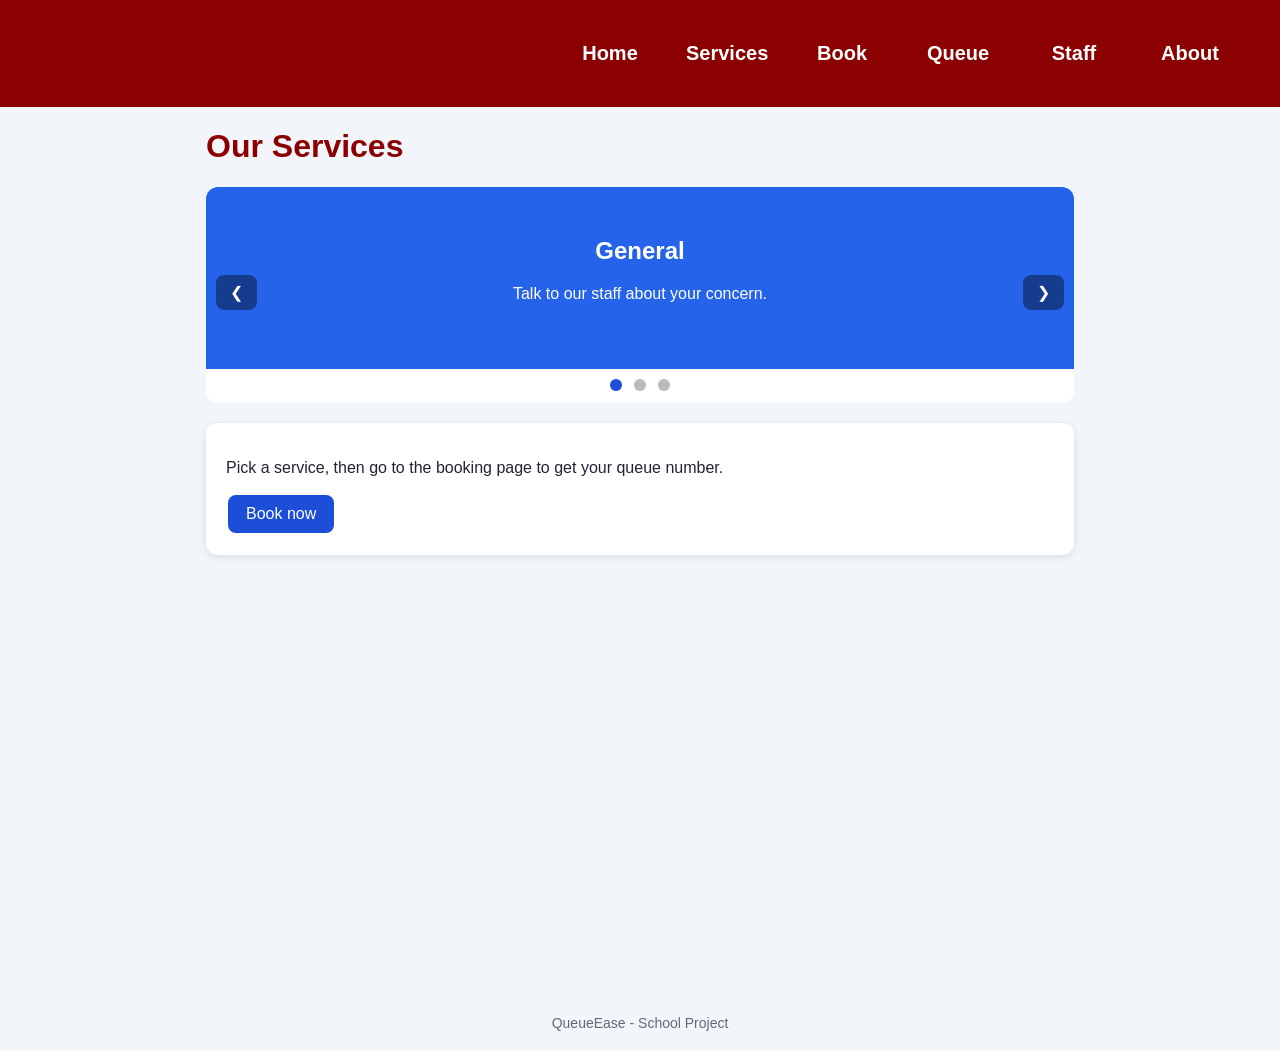
<file: services.html>
<!DOCTYPE html>
<html lang="en">
<head>
  <meta charset="UTF-8">
  <meta name="viewport" content="width=device-width, initial-scale=1">
  <title>Services - QueueEase</title>
  <link rel="stylesheet" href="style.css">
</head>
<body>
  
  <nav>

      <button class="menu-btn" onclick="toggleMenu()">☰</button>

      <div class="menu" id="mobileMenu">
        <a href="index.html">Home</a>
        <a href="services.html">Services</a>
        <a href="book.html">Book</a>
        <a href="queue.html">Queue</a>
        <a href="login.html">Staff</a>
        <a href="about.html">About</a>
      </div>
  </nav>

  <main>
    <h1>Our Services</h1>

    <!-- SLIDER 2: Services -->
    <div class="slider">
      <div class="slide s1"><h2>General </h2><p>Talk to our staff about your concern.</p></div>
      <div class="slide s2"><h2>Process ID</h2><p>Submit and claim your documents.</p></div>
      <div class="slide s3"><h2>Rooms</h2><p>Available rooms for your use.</p></div>

      <button class="arrow prev" onclick="previousSlide()">&#10094;</button>
      <button class="arrow next" onclick="nextSlide()">&#10095;</button>

      <div class="dots">
        <span class="dot"></span>
        <span class="dot"></span>
        <span class="dot"></span>
      </div>
    </div>

    <div class="card">
      <p>Pick a service, then go to the booking page to get your queue number.</p>
      <a class="btn" href="book.html">Book now</a>
    </div>
    <div>
<iframe
  src="https://www.youtube.com/embed/isBXSG3E7kk?autoplay=1"
  id="mrbean"
  allow="autoplay"
></iframe>    </div>
  </main>
  <footer>QueueEase - School Project</footer>
  <script src="script.js"></script>
  <script>function toggleMenu() {
    document.getElementById("mobileMenu").classList.toggle("open");
}
</script>
</body>
</html>
</file>
<file: style.css>
*{
    transition: all 0.3s ease;
}
iframe#mrbean{
    width: 100%;
    height: 400px;
    border-radius: 12px;
    allow: "autoplay; encrypted-media";
    allowfullscreen: true;
    border: none;
}

/* ===== Basic look ===== */
* { box-sizing: border-box; }
body { margin: 0; font-family: Arial, sans-serif; background: #f2f6fb; color: #223; }
nav { background: darkred; padding: 12px; text-align: center; }
nav a { color: white; text-decoration: none; margin: 0 8px; font-weight: bold; display: inline-block; padding: 4px 0; }
nav a:hover { text-decoration: underline; }
main { max-width: 900px; margin: 20px auto; padding: 0 16px; }
h1, h2 { color: darkred; }
.card { background: white; padding: 20px; border-radius: 12px; box-shadow: 0 2px 8px rgba(0,0,0,.1); margin-bottom: 16px; }
footer { text-align: center; padding: 20px; color: #667; font-size: 14px; }


/* ===== Buttons and forms ===== */
button, .btn { background: #1d4ed8; color: white; border: none; padding: 10px 18px; border-radius: 8px; font-size: 16px; cursor: pointer; text-decoration: none; display: inline-block; margin: 2px; }
button:hover, .btn:hover { background: #1e40af; }
button.red { background: #dc2626; }
button.green { background: #16a34a; }
label { display: block; margin-top: 12px; font-weight: bold; }
input, select { width: 100%; padding: 10px; margin-top: 4px; border: 1px solid #aab; border-radius: 8px; font-size: 16px; }
input[type=range] { padding: 0; }
input[type=checkbox] { width: auto; margin-right: 8px; }

/* ===== Slider ===== */
.slider { position: relative; overflow: hidden; border-radius: 12px; margin-bottom: 20px; background: white; }
.slide { display: none; padding: 50px 24px; text-align: center; color: white; }
.slide h2 { color: white; margin-top: 0; }
.s1 { background: #2563eb; } .s2 { background: #0d9488; } .s3 { background: #0749ff; }
.arrow { position: absolute; top: 40%; background: rgba(0,0,0,.4); padding: 8px 14px; }
.prev { left: 8px; } .next { right: 8px; }
.dots { text-align: center; padding: 8px; }
.dot { width: 12px; height: 12px; padding: 0; border-radius: 50%; background: #bbb; margin: 0 4px; }
.dot.active { background: #1d4ed8; }

/* ===== Queue ===== */
.big-number { font-size: 64px; font-weight: bold; color: #2d800cc4; text-align: center; }
.stats { display: flex; gap: 12px; }    
.stat { flex: 1; background: #eef3ff; border-radius: 10px; padding: 12px; text-align: center; }
.stat b { display: block; font-size: 28px; color: #1d4ed8; }
table { width: 100%; border-collapse: collapse; }
th, td { padding: 10px; border-bottom: 1px solid #ddd; text-align: left; }
.tag { padding: 3px 10px; border-radius: 12px; font-size: 13px; color: white; }
.waiting { background: #f59e0b; } .serving { background: #16a34a; } .done { background: #6b7280; }
.priority { background: #dc2626; }
.ticket { text-align: center; border: 3px dashed #1d4ed8; }
.hidden { display: none; }
.result { margin-top: 12px; padding: 12px; background: #fff7e0; border-radius: 8px; }

/* ===== Next-in-line boxes (4 per row) ===== */
.next-grid { display: grid; grid-template-columns: repeat(4, 1fr); gap: 10px; }
.next-box { background: #eef3ff; border-radius: 10px; padding: 14px 4px; text-align: center; font-weight: bold; font-size: 20px; color: #1d4ed8; }
.next-box small { display: block; font-weight: normal; font-size: 12px; color: #556; margin-top: 4px; }
.next-box.prio { background: #fee2e2; color: #b91c1c; }

/* dots are plain indicators now (not buttons) */
.dot { display: inline-block; }

.menu { display: flex; justify-content: flex-end; background-color: 280905; padding: 20px; text-align: center; }

.menu > a{
    font-family: "Google Sans", sans-serif;
    font-size: 20px;
    width: 100px;
    max-width: 100px;
    border-radius: 8px;
    padding: 10px;

}
#staff{

    color:darkred

}

.menu > a:hover {
    background: white;
    text-decoration: none;
    border-radius: 8px;
    color:darkred;
}

@media (max-width: 767px) {

    /* ===== Mobile Navigation ===== */
    nav {
        position: relative;
        padding: 12px 16px;
        text-align: right;
    }

    /* Menu button */
    .menu-btn {
        display: inline-block;
        background:darkred;
        color: white;
        border: 2px solid rgba(255,255,255,.4);
        padding: 8px 12px;
        border-radius: 8px;
        font-size: 22px;
        cursor: pointer;
        margin: 0;
    }

    /* Hide navigation links initially */
    .menu {
        display: none;
        flex-direction: column;
        background:darkred;
        padding: 10px 0;
        text-align: center;
        width: 100%;
    }

    /* Show menu when opened */
    .menu.open {
        display: flex;
    }

    .menu > a {
        width: 100%;
        font-size: 18px;
        padding: 12px;
        margin: 0;
        color: white;
    }

    .menu > a:hover {
        background: darkred;
        text-decoration: none;
    }

    /* ===== Main content ===== */
    main {
        width: 100%;
        margin: 15px auto;
        padding: 0 12px;
    }

    .card {
        padding: 16px;
        border-radius: 10px;
    }

    /* ===== Stats ===== */
    .stats {
        flex-direction: column;
        gap: 10px;
    }

    .stat {
        width: 100%;
    }

    /* ===== Next-in-line boxes ===== */
    .next-grid {
        grid-template-columns: repeat(2, 1fr);
        gap: 8px;
    }

    .next-box {
        padding: 12px 4px;
        font-size: 18px;
    }

    /* ===== Tables ===== */
    table {
        font-size: 14px;
    }

    th,
    td {
        padding: 8px 5px;
    }

    /* ===== Queue number ===== */
    .big-number {
        font-size: 52px;
    }

    /* ===== Slider ===== */
    .slide {
        padding: 40px 18px;
    }

    .arrow {
        padding: 7px 11px;
    }

    /* ===== Buttons ===== */
    button,
    .btn {
        font-size: 15px;
        padding: 9px 14px;
    }

    /* ===== Footer ===== */
    footer {
        padding: 16px 10px;
    }
}

/* Hide menu button on desktop */
.menu-btn {
    display: none;
}

@media (max-width: 767px) {
    .menu-btn {
        display: inline-block;
    }
}




























/* ===== Font ===== */


.google-sans-<uniquifier> {
  font-family: "Google Sans", sans-serif;
  font-optical-sizing: auto;
  font-weight: <weight>;
  font-style: normal;
  font-variation-settings:
    "GRAD" 0;
}



/*Login HTML CSS */

#login-body {
  
  min-height: 100vh;
  margin: 0;
  display: flex;
  align-items: center;
  justify-content: center;
  background: linear-gradient(135deg, #0f0c20 0%, #1a103c 50%, #2b082c 100%);
  font-family: 'Google Sans', sans-serif;
}
.login-card {
  font-family: 'Google Sans', sans-serif;
  color: #ffffff;
}
.login-card {
  width: 100%;
  max-width: 400px;
  padding: 40px 30px;
  background: linear-gradient(135deg, #f0e9e9, red, darkred, #f0e9e9);
  border-radius: 20px;
  box-shadow: 0 15px 35px rgba(255, 94, 98, 0.3);
  text-align: center;
  color: #ffffff;
}
.h{
  color: #ffffff;
}

#username,
#password {
  width: 100%;
  padding: 14px 20px;
  margin-bottom: 15px;
  border: none;
  border-radius: 30px;
  background-color: rgba(255, 255, 255, 0.85);
  font-size: 14px;
  color: #333333;
  outline: none;
  box-sizing: border-box;
  transition: all 0.3s ease;
}

#username:focus,
#password:focus {
  background-color: #ffffff;
  box-shadow: 0 0 10px rgba(0, 0, 0, 0.2);
  transform: scale(1.02);
}

#login-button {
  width: 100%;
  padding: 14px;
  border: none;
  border-radius: 30px;
  background: linear-gradient(135deg, #f0e9e9, #9a18b4, #410fb8, #f0e9e9);
  color: #ffffff;
  font-size: 16px;
  font-weight: 600;
  cursor: pointer;
  margin-top: 10px;
  transition: background-color 0.3s ease, transform 0.1s ease;
}
#login-button:hover {
  width: 100%;
  padding: 14px;
  border: none;
  border-radius: 30px;
  background: linear-gradient(135deg, #c43131, #704779, #7e1811, #f5a2a2);
  color: #ffffff;
  font-size: 16px;
  font-weight: 600;
  cursor: pointer;
  margin-top: 10px;
  transition: background-color 0.3s ease, transform 0.1s ease;
}

button:hover {
  background-color: #2b3044;
}

button:active {
  transform: scale(0.98);
}
</file>
